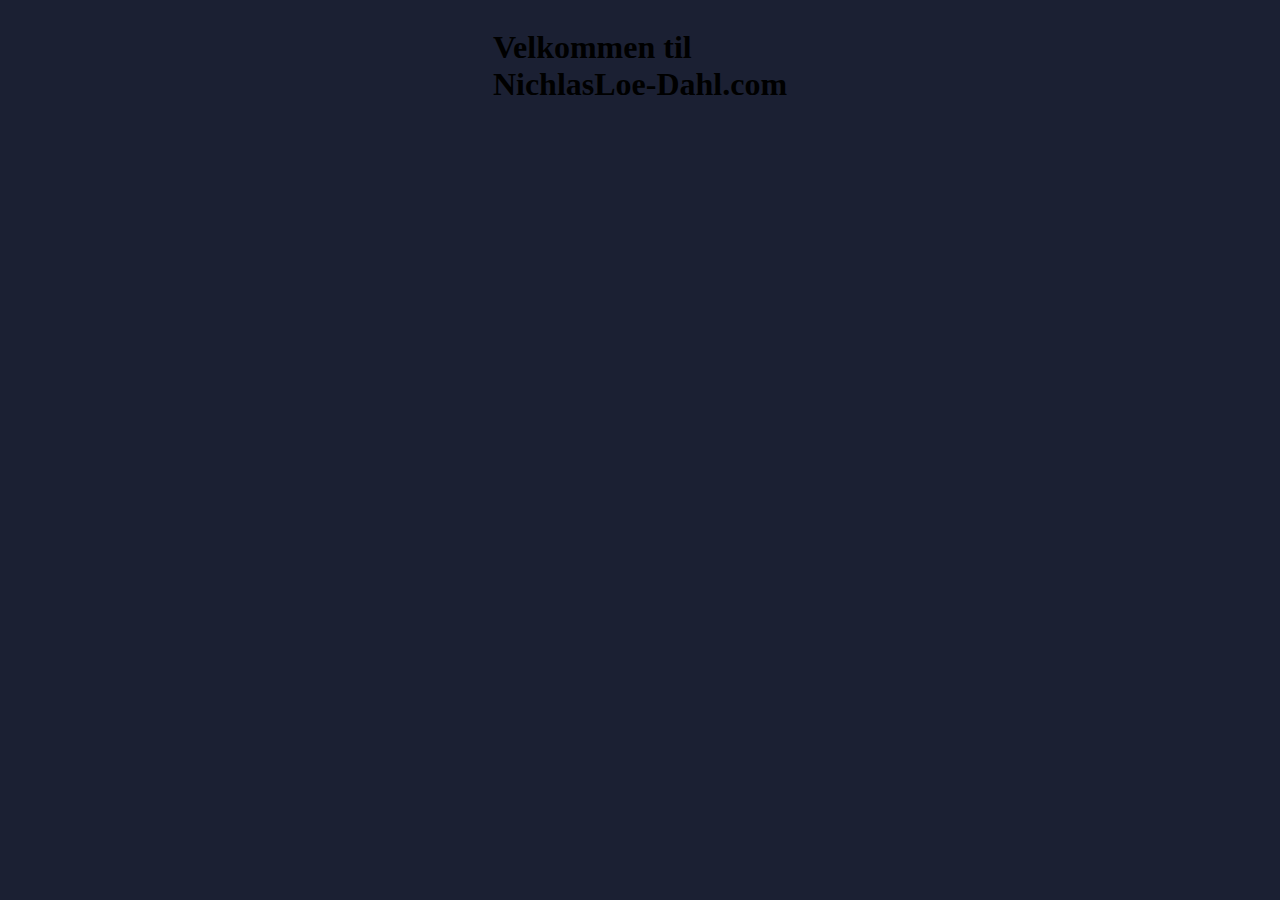
<file: index.html>
<!DOCTYPE html>
<html lang="en">
<head>
    <meta charset="UTF-8">
    <meta name="viewport" content="width=device-width, initial-scale=1.0">
    <title>Nichlas sin hjemmeside!</title>
    <link rel="stylesheet" href="style.css">
</head>
<body>
    <div class="Container">
        <h1 class="VelkommenText">Velkommen til <br> NichlasLoe-Dahl.com</h1>
    </div>
</body>
</html>
</file>
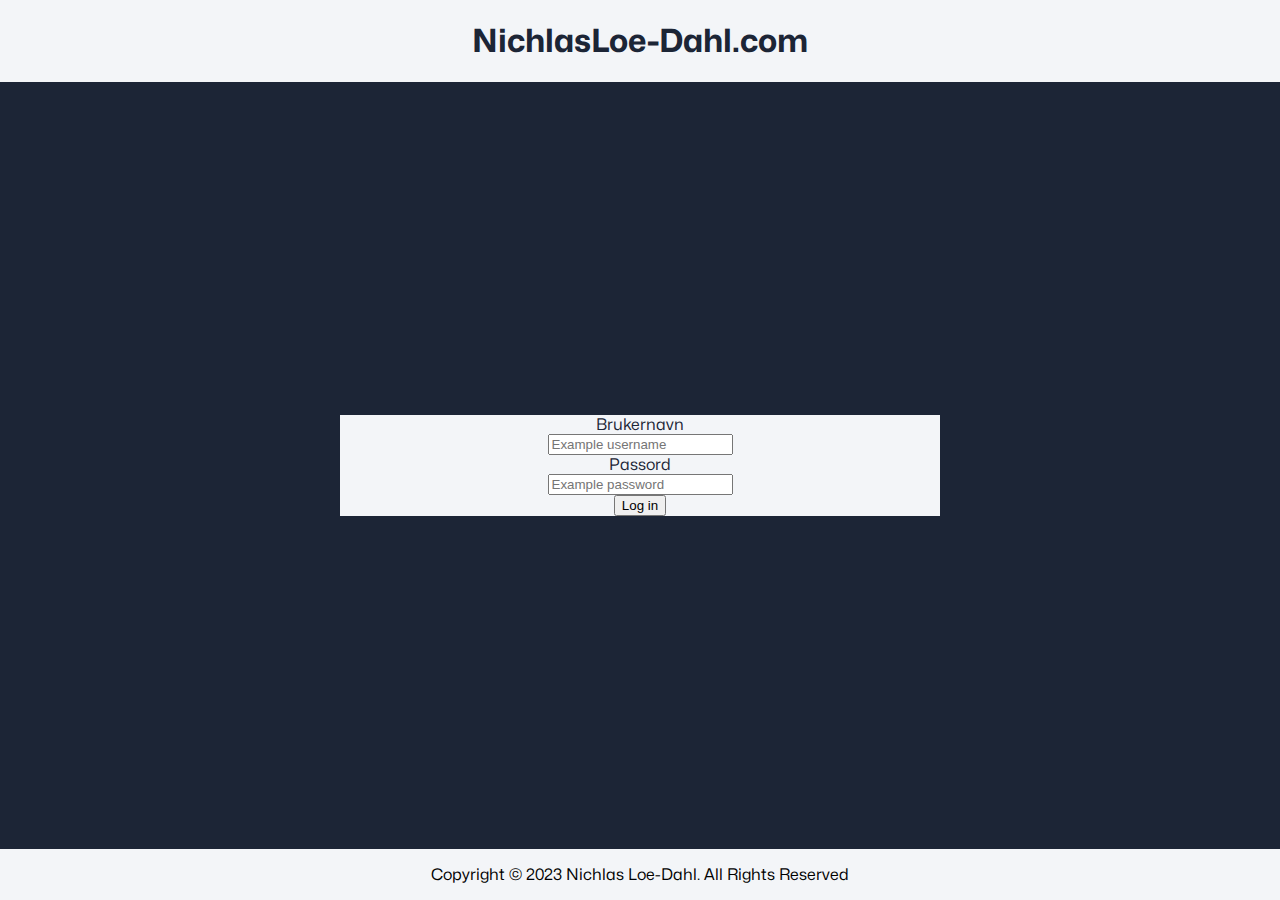
<file: Shit2/index.html>
<!DOCTYPE html>
<html lang="en">
<head>
    <meta charset="UTF-8">
    <meta name="viewport" content="width=device-width, initial-scale=1.0">
    <title>Nichlas Loe-Dahl</title>
    <link rel="preload" href="Mona-Sans.woff2" as="font" type="font/woff2" crossorigin>
    <link rel="stylesheet" href="style.css">
</head>
<body>
    <header>
        <h1>NichlasLoe-Dahl.com</h1>
    </header>
    <form>
        <label for="username">Brukernavn</label>
        <input type="text" id="username" placeholder="Example username" required>
        <label for="password">Passord</label>
        <input type="password" id="password" placeholder="Example password" required>
        <input type="submit" value="Log in" class="--ButtonBlueColor">
    </form>
    <footer>
        <p>Copyright © 2023 Nichlas Loe-Dahl. All Rights Reserved</p>
    </footer>
</body>
</html>
</file>
<file: style.css>
:root {
    --standout-color: #7249C1;
    --background-color: #1B2033;
    --dark-background-color: #171B2B;
    --white-color: #FFF;
}

body {
    background-color: var(--background-color);
    display: flex;
    justify-content: center; /* Align content in the center */
    flex-direction: column;
    align-items: center;
}

nav {
    margin-top: 25px;
    background-color: var(--standout-color);
    display: flex;
    justify-content: space-between;
    width: 70%;
    height: 80px;
    align-items: center;
    border-radius: 15px;
}

nav div a {
    margin-right: 20px;
    color: white;

}

.Logo {
    background-color: var(--white-color);
    height: 55px;
    width: 55px;
    margin-left: 15px;
}

main {
    display: flex;
    flex-direction: column;
    width: 80%;
}

main div {
    background-color: var(--dark-background-color);
    width: 100%;
    aspect-ratio: 5/1;
    border-radius: 15px;
    margin-top: 70px;
}
</file>
<file: Shit2/style.css>
:root {
    --background: #1C2536;
    --foreground-white: #F3F5F8;
    --highlight-text-black: #000000;
    --inactive-text-grey: #8B8992;
    --textbox-white: #FFFFFF;
    --ButtonBlue: #4467E0;

    --FormWidth: 600px;
}

@font-face {
    font-family: 'Mona Sans';
    src:
      url('Mona-Sans.woff2') format('woff2 supports variations'),
      url('Mona-Sans.woff2') format('woff2-variations');
    font-weight: 200 900;
    font-stretch: 75% 125%;
  }
  
html {
    font-family: 'Mona Sans';
}

body {
    height: 100vh;
    background-color: var(--background);
    margin: 0;
    padding: 0;
    display: flex;
    flex-direction: column;
    justify-content: space-between;
}

header {
    background-color: var(--foreground-white);
    color: var(--background);
    display: flex;
    justify-content: center;
    align-items: center;
}


form {
    background-color: var(--foreground-white);
    color: var(--background);
    display: flex;
    justify-content: center;
    align-items: center;
    flex-direction: column;
    width: var(--FormWidth);
    align-self: center;

}


footer {
    background-color: var(--foreground-white);
    display: flex;
    justify-content: center;
    align-items: center;
}
</file>
